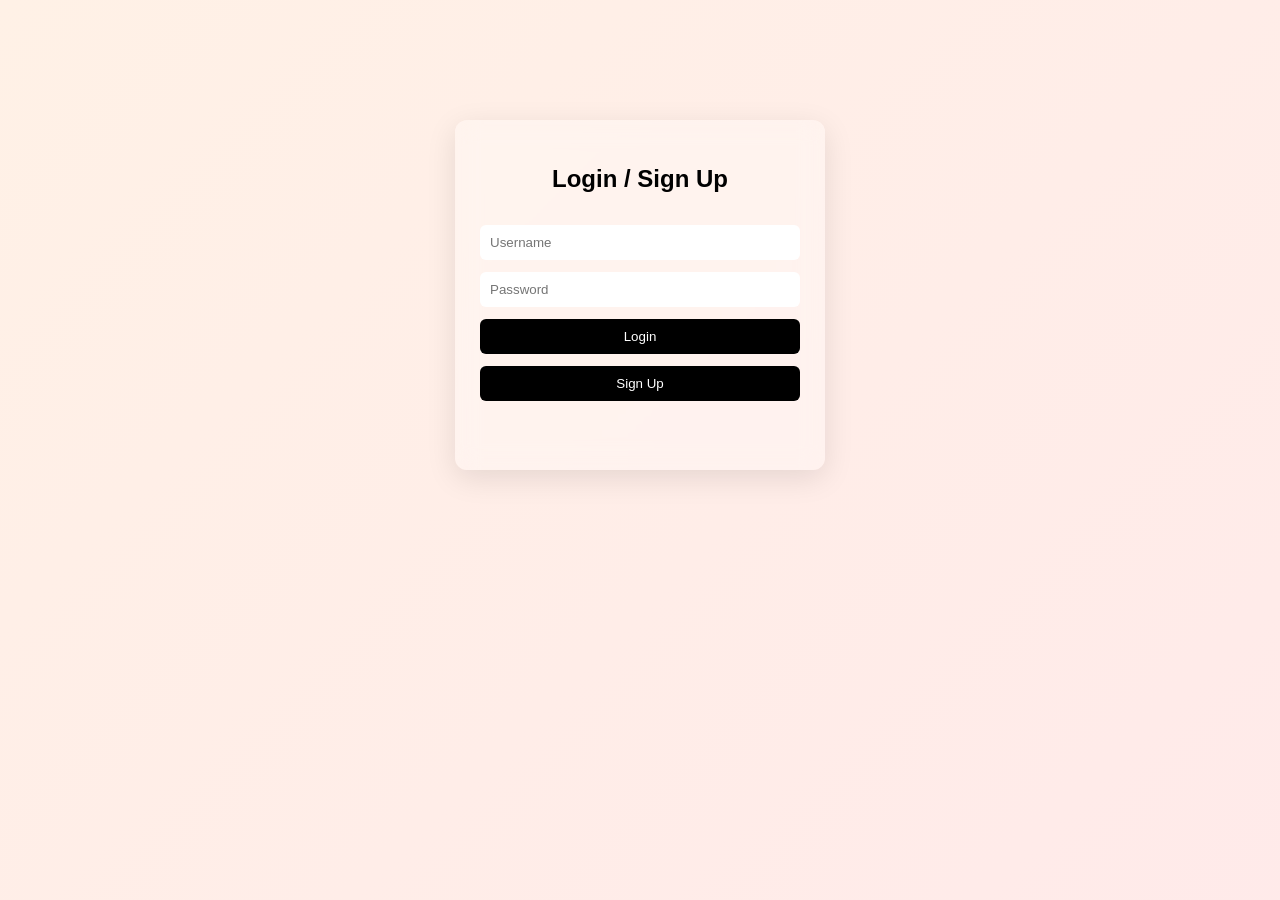
<file: index.html>
<!DOCTYPE html>
<html lang="en">
<head>
  <meta charset="UTF-8" />
  <meta name="viewport" content="width=device-width, initial-scale=1.0"/>
  <title>Placement Prep Dashboard</title>

  <link rel="stylesheet" href="style.css">

  <!-- Google Material Symbols -->
  <link href="https://fonts.googleapis.com/css2?family=Material+Symbols+Outlined" rel="stylesheet">
</head>

<body>

  <h3 id="welcome"></h3>
  
  <script>
  if (localStorage.getItem("loggedIn") !== "true") {
    window.location.href = "login.html";
  }
</script>

  <div class="container">
<div style="float:right; display:flex; gap:10px; align-items:center;">

  <span class="material-symbols-outlined theme-btn"
        onclick="toggleTheme()">
    dark_mode
  </span>

  <span class="material-symbols-outlined logout-icon"
        onclick="logout()">
    logout
  </span>

</div>

<h1>💼 Placement Prep Dashboard</h1>

    <!-- DASHBOARD -->
    <div class="dashboard">
      <div class="card">
        <h3>Total Topics</h3>
        <p id="totalTopics">0</p>
      </div>

      <div class="card">
        <h3>Completed Topics</h3>
        <p id="completedTopics">0</p>
      </div>

      <div class="card">
        <h3>Coding Questions</h3>
        <p id="totalQuestions">0</p>
      </div>

      <div class="card">
        <h3>Solved</h3>
        <p id="solvedQuestions">0</p>
      </div>
    </div>

    <!-- TOPICS SECTION -->
    <h2>📚 Topics</h2>

    <div class="input-section">
      <input id="topicInput" placeholder="Add topic (e.g. Arrays)">

      <button onclick="addTopic()" class="icon-btn">
        <span class="material-symbols-outlined">add</span>
      </button>
    </div>

    <div id="topicList"></div>

    <!-- FILTER -->
    <h3>🔍 Filter Questions</h3>

    <div class="filter-buttons">
      <button onclick="setFilter('All')">All</button>
      <button onclick="setFilter('Easy')">Easy</button>
      <button onclick="setFilter('Medium')">Medium</button>
      <button onclick="setFilter('Hard')">Hard</button>
    </div>

    <!-- QUESTIONS SECTION -->
    <h2>🧠 Coding Questions</h2>

    <div class="input-section">
      <input id="qTitle" placeholder="Question title">

      <select id="qDifficulty">
        <option>Easy</option>
        <option>Medium</option>
        <option>Hard</option>
      </select>

      <button onclick="addQuestion()" class="icon-btn">
        <span class="material-symbols-outlined">add</span>
      </button>
    </div>

    <div id="questionList"></div>

  </div>

  <script src="script.js"></script>
</body>
</html>
</file>
<file: style.css>
body {
  font-family: Arial;
  margin: 0;

  background: linear-gradient(135deg, #fff1e6, #ffe5ec, #e0f7ff);
  background-size: 400% 400%;
  animation: bgMove 12s ease infinite;

  transition: 0.3s ease;
}

@keyframes bgMove {
  0% { background-position: 0% 50%; }
  50% { background-position: 100% 50%; }
  100% { background-position: 0% 50%; }
}

.container {
  width: 90%;
  max-width: 900px;
  margin: 30px auto;

  background: rgba(255, 255, 255, 0.25);
  backdrop-filter: blur(12px);
  -webkit-backdrop-filter: blur(12px);

  border-radius: 15px;
  padding: 20px;

  box-shadow: 0 8px 32px rgba(0,0,0,0.1);
}

h1 {
  text-align: center;
}

.dashboard {
  display: grid;
  grid-template-columns: repeat(4, 1fr);
  gap: 10px;
  margin: 20px 0;
}

.card {
  background: rgba(255, 255, 255, 0.3);
  backdrop-filter: blur(10px);
  -webkit-backdrop-filter: blur(10px);

  border-radius: 12px;
  padding: 15px;
  text-align: center;

  box-shadow: 0 4px 20px rgba(0,0,0,0.08);
}

.input-section {
  display: flex;
  gap: 10px;
  margin: 10px 0;
}

input, select {
  padding: 10px;
  flex: 1;
}

button {
  padding: 10px 15px;
  background: black;
  color: white;
  border: none;
  cursor: pointer;
}

.icon-btn {
  padding: 10px;
  border: none;
  cursor: pointer;
  background: black;
  color: white;
  border-radius: 8px;
  display: flex;
  align-items: center;
  justify-content: center;
}

.material-icons {
  font-size: 22px;
}

.item {
  background: rgba(255, 255, 255, 0.35);
  backdrop-filter: blur(10px);
  -webkit-backdrop-filter: blur(10px);

  padding: 10px;
  margin: 8px 0;

  display: flex;
  justify-content: space-between;
  align-items: center;

  border-radius: 10px;
}
.status-btn {
  padding: 5px 10px;
  border: none;
  cursor: pointer;
}

.pending { background: rgb(241, 188, 91); color: white; }
.done { background: rgb(125, 238, 125); color: white; }

.delete {
  background: transparent;
  border: none;
  font-size: 18px;
}

.filter-buttons {
  display: flex;
  gap: 10px;
  margin-bottom: 15px;
}

.filter-buttons button {
  padding: 8px 12px;
  border: none;
  cursor: pointer;
  background: #333;
  color: white;
  border-radius: 5px;
}

.filter-buttons button:hover {
  opacity: 0.8;
}

body.dark {
  background: #121212;
}

body.dark .container,
body.dark .card,
body.dark .item {
  background: rgba(30, 30, 30, 0.6);
  backdrop-filter: blur(10px);
  -webkit-backdrop-filter: blur(10px);
}

body.dark .container {
  background: #1e1e1e;
}

body.dark .card,
body.dark .item {
  background: #2a2a2a;
  color: white;
}

body.dark input,
body.dark select {
  background: #2a2a2a;
  color: white;
  border: 1px solid #444;
}

body.dark button {
  background: #444;
}

.theme-btn {
  float: right;
  margin-bottom: 10px;
  padding: 8px 12px;
  border: none;
  cursor: pointer;
  background: #333;
  color: white;
  border-radius: 5px;
}

.delete-icon {
  cursor: pointer;
  font-size: 50px;
  color: black;
  user-select: none;
  transition: 0.2s ease;
}

.delete-icon:hover {
  color: red;
  transform: scale(1.15);
}

body.dark .delete-icon {
  color: white;
}

body.dark .delete-icon:hover {
  color: red;
}

.login-container {
  width: 320px;
  margin: 120px auto;
  padding: 25px;

  background: rgba(255, 255, 255, 0.3);
  backdrop-filter: blur(12px);
  -webkit-backdrop-filter: blur(12px);

  border-radius: 12px;
  box-shadow: 0 8px 30px rgba(0,0,0,0.1);

  display: flex;
  flex-direction: column;
  gap: 12px;
  text-align: center;
}

.login-container input {
  padding: 10px;
  border: none;
  border-radius: 6px;
  outline: none;
}

.login-container button {
  padding: 10px;
  border: none;
  border-radius: 6px;
  background: black;
  color: white;
  cursor: pointer;
}

.login-container button:hover {
  opacity: 0.85;
}

.logout-icon {
  cursor: pointer;
  font-size: 24px;
  color: black;

  padding: 6px;
  border-radius: 6px;

  transition: 0.2s ease;
}

.logout-icon:hover {
  background: rgba(0,0,0,0.1);
  transform: scale(1.1);
}

body.dark .logout-icon {
  color: white;
}

body.dark .logout-icon:hover {
  background: rgba(255,255,255,0.1);
}
</file>
